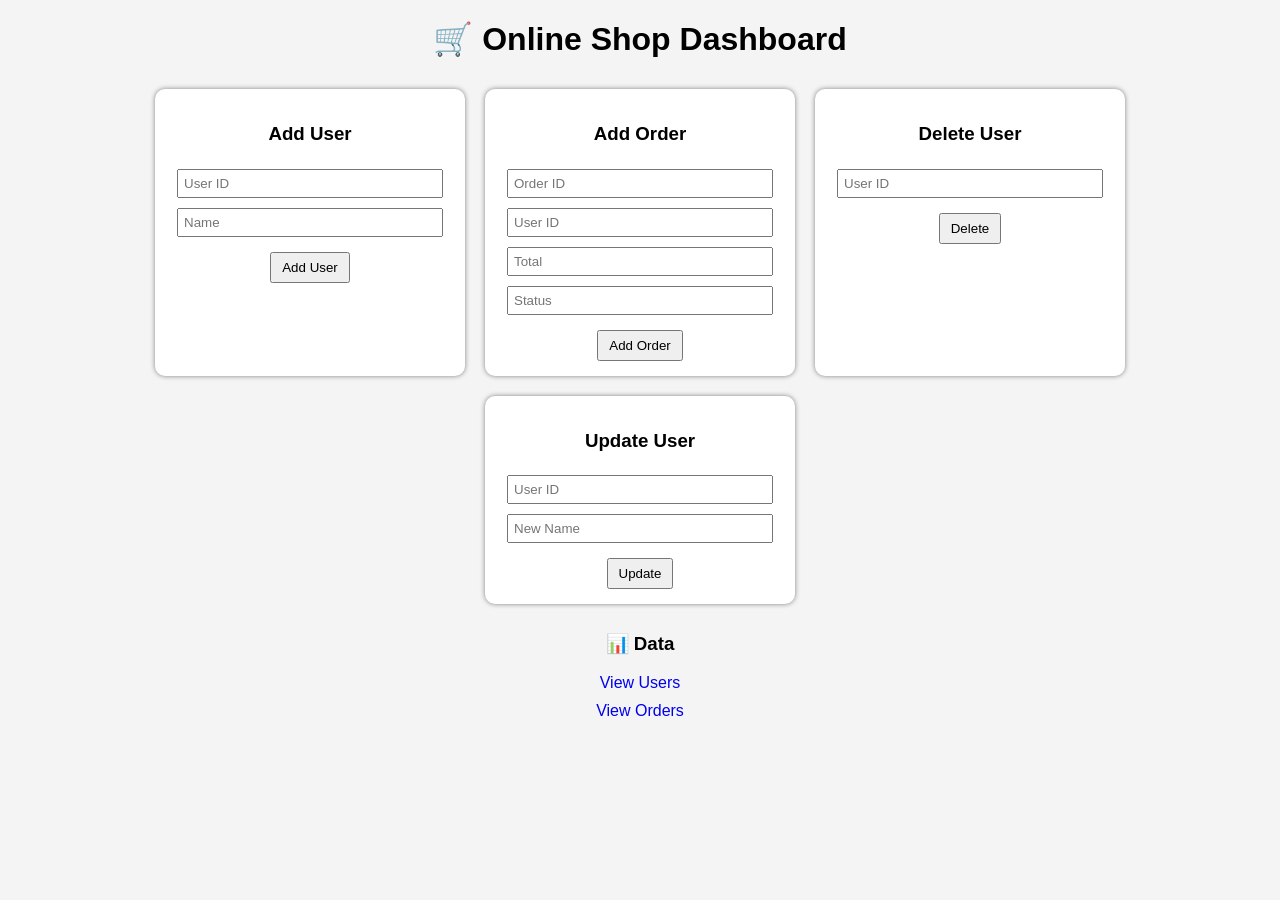
<file: templates/index.html>
<!DOCTYPE html>
<html>
<head>
    <title>Online Shop</title>

    <style>
        body {
            font-family: Arial;
            background-color: #f4f4f4;
            text-align: center;
        }

        h1 {
            margin-top: 20px;
        }

        .container {
            display: flex;
            flex-wrap: wrap;
            justify-content: center;
        }

        .box {
            background: white;
            padding: 15px;
            margin: 10px;
            width: 280px;
            border-radius: 10px;
            box-shadow: 0 0 5px gray;
        }

        input {
            margin: 5px;
            padding: 5px;
            width: 90%;
        }

        button {
            margin-top: 10px;
            padding: 6px 10px;
            cursor: pointer;
        }

        a {
            display: block;
            margin-top: 10px;
            font-size: 16px;
            text-decoration: none;
        }
    </style>
</head>

<body>

<h1>🛒 Online Shop Dashboard</h1>

<div class="container">

    <!-- ADD USER -->
    <div class="box">
        <h3>Add User</h3>
        <form action="/add_user" method="post">
            <input type="text" name="id" placeholder="User ID"><br>
            <input type="text" name="name" placeholder="Name"><br>
            <button>Add User</button>
        </form>
    </div>

    <!-- ADD ORDER -->
    <div class="box">
        <h3>Add Order</h3>
        <form action="/add_orders" method="post">
            <input type="text" name="order_id" placeholder="Order ID"><br>
            <input type="text" name="user_id" placeholder="User ID"><br>
            <input type="text" name="total" placeholder="Total"><br>
            <input type="text" name="status" placeholder="Status"><br>
            <button>Add Order</button>
        </form>
    </div>

    <!-- DELETE USER -->
    <div class="box">
        <h3>Delete User</h3>
        <form action="/delete_user" method="post">
            <input type="text" name="id" placeholder="User ID"><br>
            <button>Delete</button>
        </form>
    </div>

    <!-- UPDATE USER -->
    <div class="box">
        <h3>Update User</h3>
        <form action="/update_user" method="post">
            <input type="text" name="id" placeholder="User ID"><br>
            <input type="text" name="name" placeholder="New Name"><br>
            <button>Update</button>
        </form>
    </div>

</div>

<!-- LINKS -->
<h3>📊 Data</h3>
<a href="/show_users">View Users</a>
<a href="/show_orders">View Orders</a>

</body>
</html>
</file>
